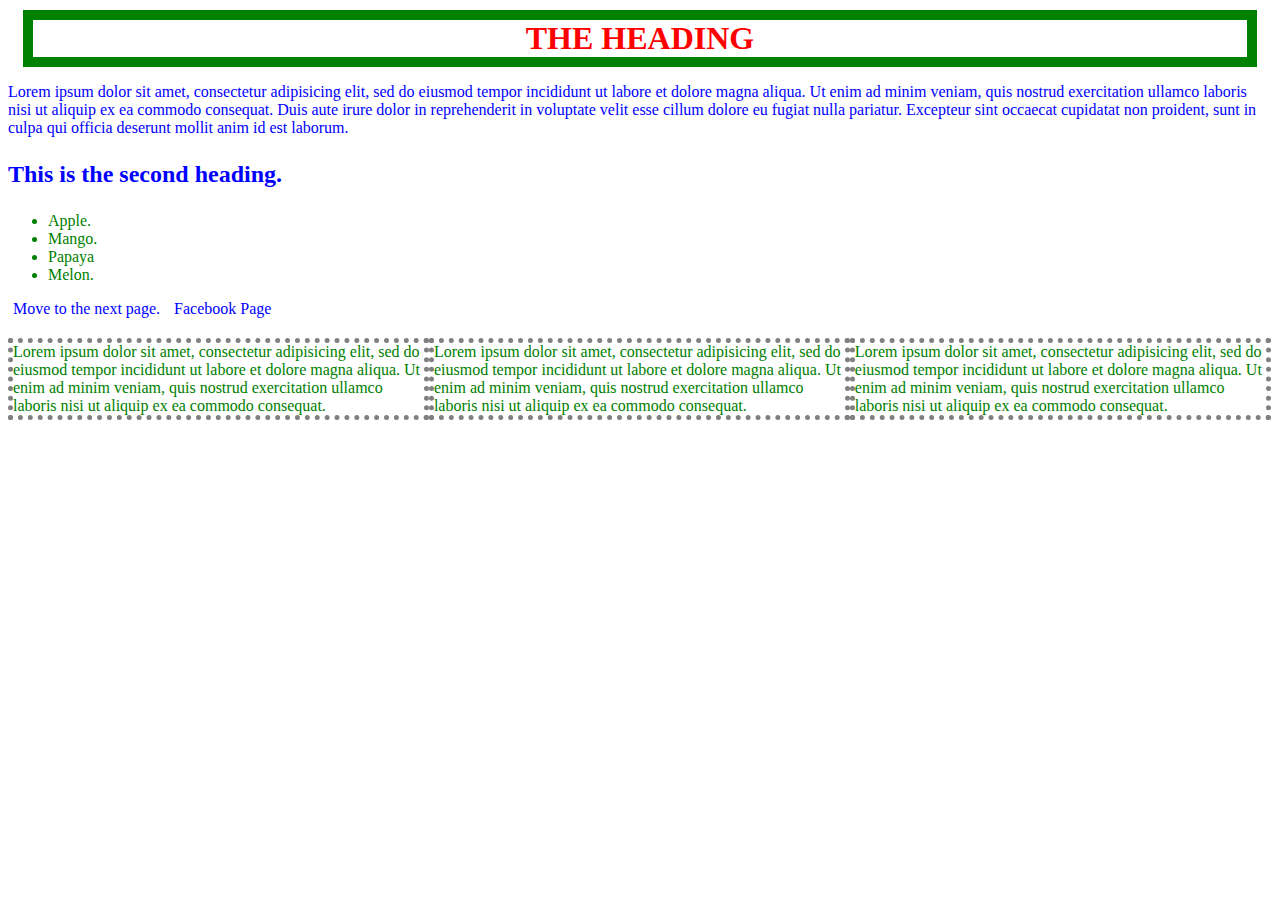
<file: index.html>
<!DOCTYPE html>
<html>
<head>
	<title>First Website</title>
	<link rel="stylesheet" type="text/css" href="css/style.css">
</head>
<body>
	<div class="block1">
		<h1>THE HEADING</h1>
		<p>
			Lorem ipsum dolor sit amet, consectetur adipisicing elit, sed do eiusmod
			tempor incididunt ut labore et dolore magna aliqua. Ut enim ad minim veniam,
			quis nostrud exercitation ullamco laboris nisi ut aliquip ex ea commodo
			consequat. Duis aute irure dolor in reprehenderit in voluptate velit esse
			cillum dolore eu fugiat nulla pariatur. Excepteur sint occaecat cupidatat non
			proident, sunt in culpa qui officia deserunt mollit anim id est laborum.
		</p>
	</div>

	<h2>
		<p>
			This is the second heading.
		</p>
	</h2>

	<div id="categories">
		<ul>
			<li>Apple.</li>
			<li>Mango.</li>
			<li>Papaya</li>
			<li>Melon.</li>
		</ul>
	</div>

	<div>
		<a href="secondPage.html"> Move to the next page.</a>
		<a href="google.com"> Facebook Page</a>
	</div>

		<div class ="bigBlock">
			Lorem ipsum dolor sit amet, consectetur adipisicing elit, sed do eiusmod
			tempor incididunt ut labore et dolore magna aliqua. Ut enim ad minim veniam,
			quis nostrud exercitation ullamco laboris nisi ut aliquip ex ea commodo
			consequat.
		</div>
		<div class ="bigBlock">
			Lorem ipsum dolor sit amet, consectetur adipisicing elit, sed do eiusmod
			tempor incididunt ut labore et dolore magna aliqua. Ut enim ad minim veniam,
			quis nostrud exercitation ullamco laboris nisi ut aliquip ex ea commodo
			consequat.
		</div>
		<div class ="bigBlock">
			Lorem ipsum dolor sit amet, consectetur adipisicing elit, sed do eiusmod
			tempor incididunt ut labore et dolore magna aliqua. Ut enim ad minim veniam,
			quis nostrud exercitation ullamco laboris nisi ut aliquip ex ea commodo
			consequat.
		</div>
	
</body>
</html>
</file>
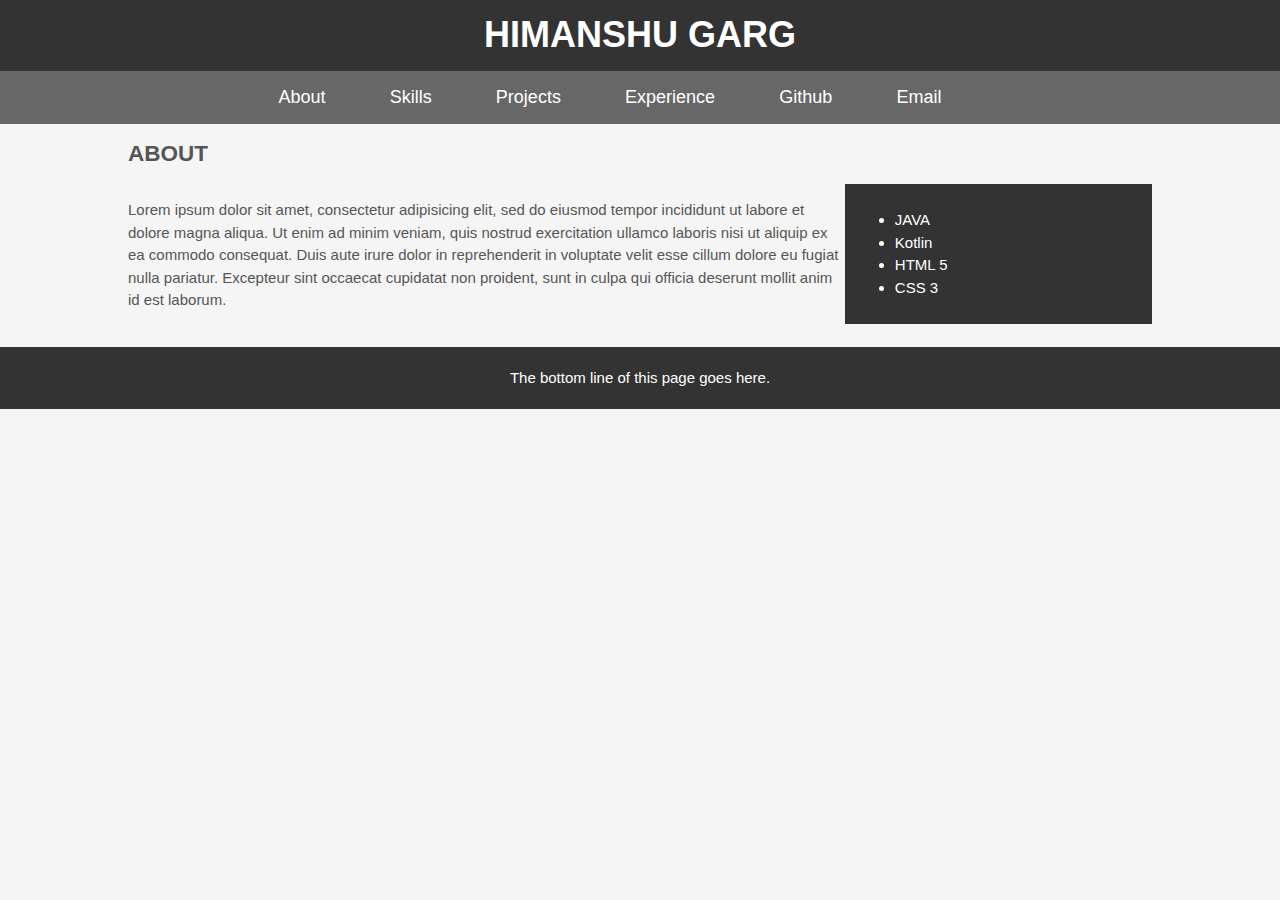
<file: secondPage.html>
<!DOCTYPE html>
<html>
<head>
	<title>Second Page</title>
	<link rel="stylesheet" type="text/css" href="css/style2.css">
</head>
<body>
	<header id="main-header">
		<div class="container">
			<h1>HIMANSHU GARG</h1>
		</div>
	</header>

	<nav id="navigation-bar">
		<div class="container">
			<ul>
				<li><a href="#">About</a></li>
				<li><a href="#">Skills</a></li>
				<li><a href="#">Projects</a></li>
				<li><a href="#">Experience</a></li>
				<li><a href="#">Github</a></li>
				<li><a href="#">Email</a></li>
			</ul>
		</div>
	</nav>

	
		<section id="main-section">
			<div class="container">
				<h2>ABOUT</h2>
			</div>
		</section>
		<div class ="container">
			<section id="about">
				<div class="conatiner">
					<p>Lorem ipsum dolor sit amet, consectetur adipisicing elit, sed do eiusmod
					tempor incididunt ut labore et dolore magna aliqua. Ut enim ad minim veniam,
					quis nostrud exercitation ullamco laboris nisi ut aliquip ex ea commodo
					consequat. Duis aute irure dolor in reprehenderit in voluptate velit esse
					cillum dolore eu fugiat nulla pariatur. Excepteur sint occaecat cupidatat non
					proident, sunt in culpa qui officia deserunt mollit anim id est laborum.
				</p>
				</div>
			</section>

			<aside id="side-bar">
				<ul>
					<li>JAVA</li>
					<li>Kotlin</li>
					<li>HTML 5</li>
					<li>CSS 3</li>
				</ul>
			</aside>
		</div>

		<footer id="main-footer">
			<p>
				The bottom line of this page goes here.
			</p>
		</footer>
	
</body>
</html>
</file>
<file: css/style.css>
body{
	color : blue;
}

h1{
	color : red;
	text-align: center;
	margin : 10px 15px;
	border : solid 10px green;
}

.block1 h2{
	padding : 10px 15px;
	color : grey;
}

#categories {
	color : green;
}

a{
	color:blue;
	margin : 10px 5px;
	text-decoration: none;
}

a:hover{
	color: green;

}

.bigBlock{
	float : left;
	width: 33.3%;
	border : 1px;
	margin-top: 20px;
	color: green;
	box-sizing: border-box;
	border : dotted 5px grey;
}
</file>
<file: css/style2.css>
body{
	background: #f5f5f5;
	color : #555;
	font-family : sans-serif;
	font-size : 15px;
	margin: 0;
	line-height : 1.5em;
}

.container{
	width: 80%;
	overflow : hidden;
	margin:auto;
}

#main-header{
	background-color : #333;
	color : #fff;
	text-align: center;
	font-size : 18px;
}

#navigation-bar{
	background: #676767;
	color : #fff;
	text-align : center;
}

#navigation-bar ul{
	padding : 0;
	list-style : none;
}

#navigation-bar li{
	display : inline;
	margin-right: 60px;
}

#navigation-bar a{
	font-size : 18px;
	text-decoration: none;
	color : #fff;
}

#about{
	float : left;
	width : 70%;
	padding: 0px, 20px;
	box-sizing: border-box;
}

#side-bar{
	float : right;
	width: 30%;
	padding : 10px;
	box-sizing: border-box;
	background: #333;
	color : #fff;
}

@media (max-width: 600px){
	#about{
		width : 100%;
		float : none;
	}
	#side-bar{
		width : 100%;
		float : none;
	}
}

#main-footer{
	background-color: #333;
	color: #fff; 
	text-align: center;
	padding: 5px;
	margin-top: 20px;
}
</file>
